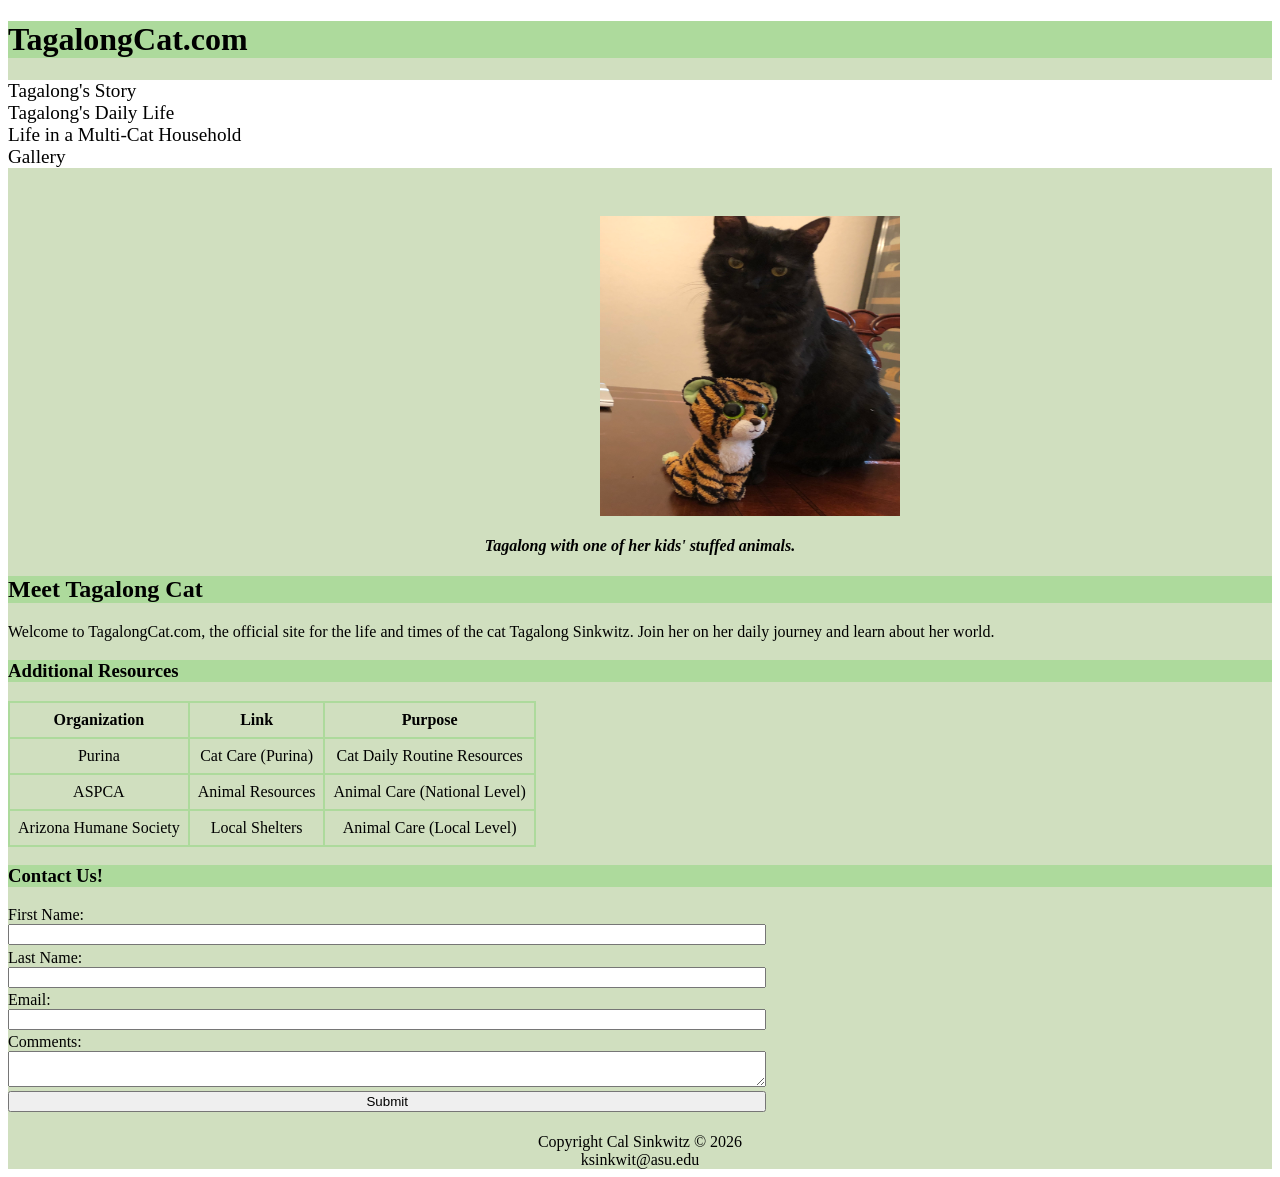
<file: index.html>
<!DOCTYPE html >
    <html lang="en">
    <head>
        <meta charset="UTF-8">
        <link href = "project.css" rel = "stylesheet">
        <title>
        TagalongCat.com
        </title>
        <meta name="viewport"
        content="width=device-width, initial-scale=1.0">
        <meta name = "description" content = "Tagalong.Com homepage, with links to additional resources on cat care and a form to contact the website owner.">
    </head>
    <body>
        <div id = "wrapper">
            <header>
            <h1>
                <a href = "index.html">TagalongCat.com</a>
            </h1>
            </header>
            <nav>
                <ul>
                    <li><a href="story.html">Tagalong's Story</a></li>
                    <li><a href="daily.html">Tagalong's Daily Life</a></li>
                    <li><a href = "cats.html">Life in a Multi-Cat Household</a></li>
                    <li><a href = "gallery.html">Gallery</a></li>
                </ul>
            </nav>
            <div id = "taggycentral">
            </div>
            <h4>
                <i>Tagalong with one of her kids' stuffed animals.</i>
            </h4>
            <div>
                <a href = "index.html"></a>
            </div>
             <main>
            <h2>
                Meet Tagalong Cat            
            </h2>
            <p>
                Welcome to TagalongCat.com, the official site for the life and times of the cat Tagalong Sinkwitz. Join her on her daily journey and learn about her world.
            </p>
            <h3>
                Additional Resources
            </h3>
            <table>
            <thead>
                <tr>
                    <th id = "Organization"> Organization </th>
                    <th id = "Link"> Link </th>
                    <th id = "Purpose"> Purpose </th>
                </tr>
            </thead>
            <tbody>
                <tr>
                    <td headers ="Organization">Purina</td>
                    <td headers = "Link"><a href = "https://www.purina.com/articles/cat/health/routine-care/how-to-care-for-a-cat"> Cat Care (Purina)</a></td>
                    <td headers = "Purpose">Cat Daily Routine Resources</td>
                </tr>
                <tr>
                    <td headers ="Organization">ASPCA</td>
                    <td headers = "Link"><a href = "https://www.aspca.org"> Animal Resources </a></td>
                    <td headers = "Purpose">Animal Care (National Level)</td>
                </tr>
                <tr>
                    <td headers = "Organization"> Arizona Humane Society</td>
                    <td headers = "Link"><a href = "https://www.azhumane.org/adopt/?utm_source=google&utm_medium=cpc&utm_campaign=big_adoptions_paid_search&utm_source=google&utm_medium=cpc&utm_campaign=big_adoptions"> Local Shelters</a></td>
                    <td headers = "Purpose">Animal Care (Local Level)</td>
                </tr>
            </tbody>
            </table>
            <h3>
                Contact Us!
            </h3>
            <form method = "post" action = "#">
                <label for = "myFirstName">
                    First Name:
                </label>
                <input type = "text" name = "myFirstName" id = "myFirstName">
                <label for = "myLastName">
                    Last Name:
                </label>
                <input type = "text" name = "myLastName" id = "myLastName">
                 <label for = "myEmail">
                    Email:
                </label>
                <input type = "email" name = "myEmail" id = "myEmail">
                <label for="comments">
                    Comments:
                </label>
                <textarea name="comments" id="comments" rows="2" cols="30">
                </textarea>
            <input type = "submit"  value = "Submit">
            </form>
            </main>
            <footer>
                <br>Copyright Cal Sinkwitz © 2026
                <br><a href = "mailto:ksinkwit@asu.edu"> ksinkwit@asu.edu </a>
            </footer>
        </div>
    </body>
    </html>
</file>
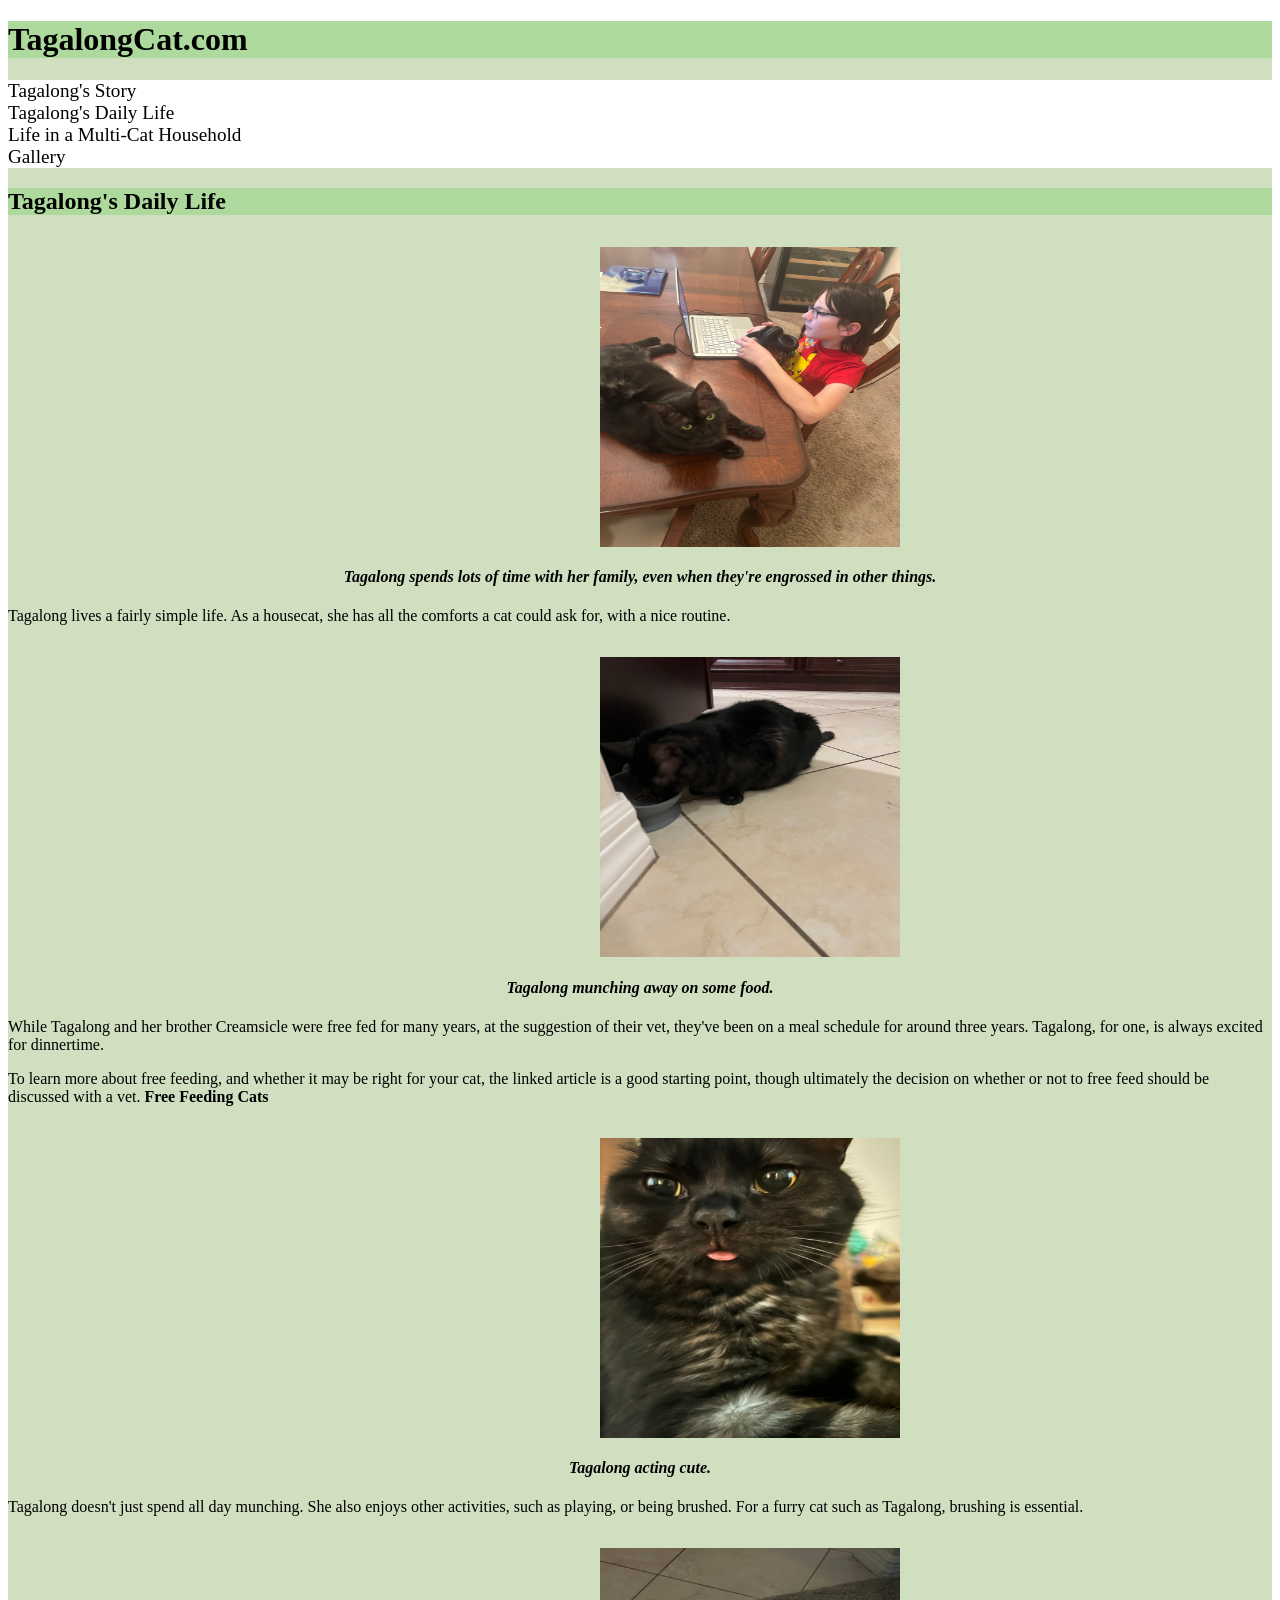
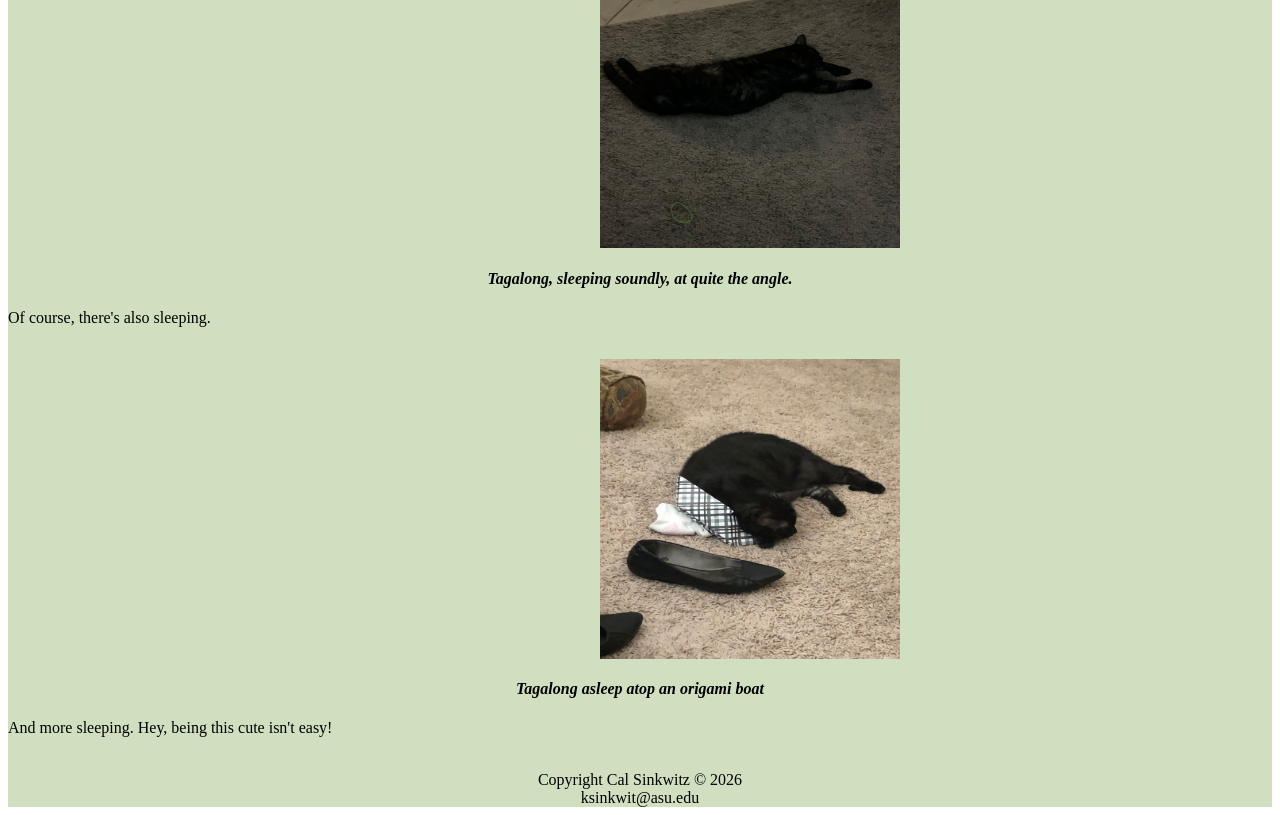
<file: daily.html>
<!DOCTYPE html >
    <html lang="en">
    <head>
        <meta charset="UTF-8">
        <link href = "project.css" rel = "stylesheet">
        <title>
        TagalongCat.com :: Tagalong's Daily Life
        </title>
        <meta name="viewport"
        content="width=device-width, initial-scale=1.0">
        <meta name = "description" content = "Tagalong.Com's overview on Tagalong's daily life, with her basic activities and what she loves most">
    </head>
    <body>
    <div id = "wrapper">
            <header>
            <h1>
                <a href = "index.html">TagalongCat.com</a>
            </h1>
            </header>
            <nav>
                <ul>
                    <li><a href="story.html">Tagalong's Story</a></li>
                    <li><a href="daily.html">Tagalong's Daily Life</a></li>
                    <li><a href = "cats.html">Life in a Multi-Cat Household</a></li>
                    <li><a href = "gallery.html">Gallery</a></li>
                </ul>
            </nav>
            <main>
                <h2>
                    Tagalong's Daily Life
                </h2>
                <div id = "tagalongjoey">
                </div>
                <h4>
                    <i>Tagalong spends lots of time with her family, even when they're engrossed in other things.</i>
                </h4>
                <p>
                    Tagalong lives a fairly simple life. As a housecat, she has all the comforts a cat could ask for, with a nice routine.
                </p>
                <div id = "tagalongdinner">
                </div>
                <h4>
                    <i>Tagalong munching away on some food.</i>
                </h4>
                <p>
                    While Tagalong and her brother Creamsicle were free fed for many years, at the suggestion of their vet, they've been on a meal schedule for around three years. Tagalong, for one, is always excited for dinnertime.
                </p>
                <p>
                    To learn more about free feeding, and whether it may be right for your cat, the linked article is a good starting point, though ultimately the decision on whether or not to free feed should be discussed with a vet. <a href = "https://www.catster.com/nutrition/is-free-feeding-cats-the-best-way-to-feed-your-cat/"><b>Free Feeding Cats</b></a>
                </p>
                <div id = "tagalongblep">
                </div>
                <h4>
                    <i>Tagalong acting cute.</i>
                </h4>
                <p>
                    Tagalong doesn't just spend all day munching. She also enjoys other activities, such as playing, or being brushed. For a furry cat such as Tagalong, brushing is essential.
                </p>
                <div id = "tagalongsideways"></div>
                <h4>
                    <i>Tagalong, sleeping soundly, at quite the angle.</i>
                </h4>
                <p>
                    Of course, there's also sleeping.
                </p>
                <div id = "tagalongboat"></div>
                <h4>
                    <i>Tagalong asleep atop an origami boat</i>
                </h4>
                <p>
                    And more sleeping. Hey, being this cute isn't easy!
                </p>
            </main>
            <footer>
                <br>Copyright Cal Sinkwitz © 2026
                <br><a href = "mailto:ksinkwit@asu.edu"> ksinkwit@asu.edu </a>
            </footer>
    </div>
    </body>
    </html>
</file>
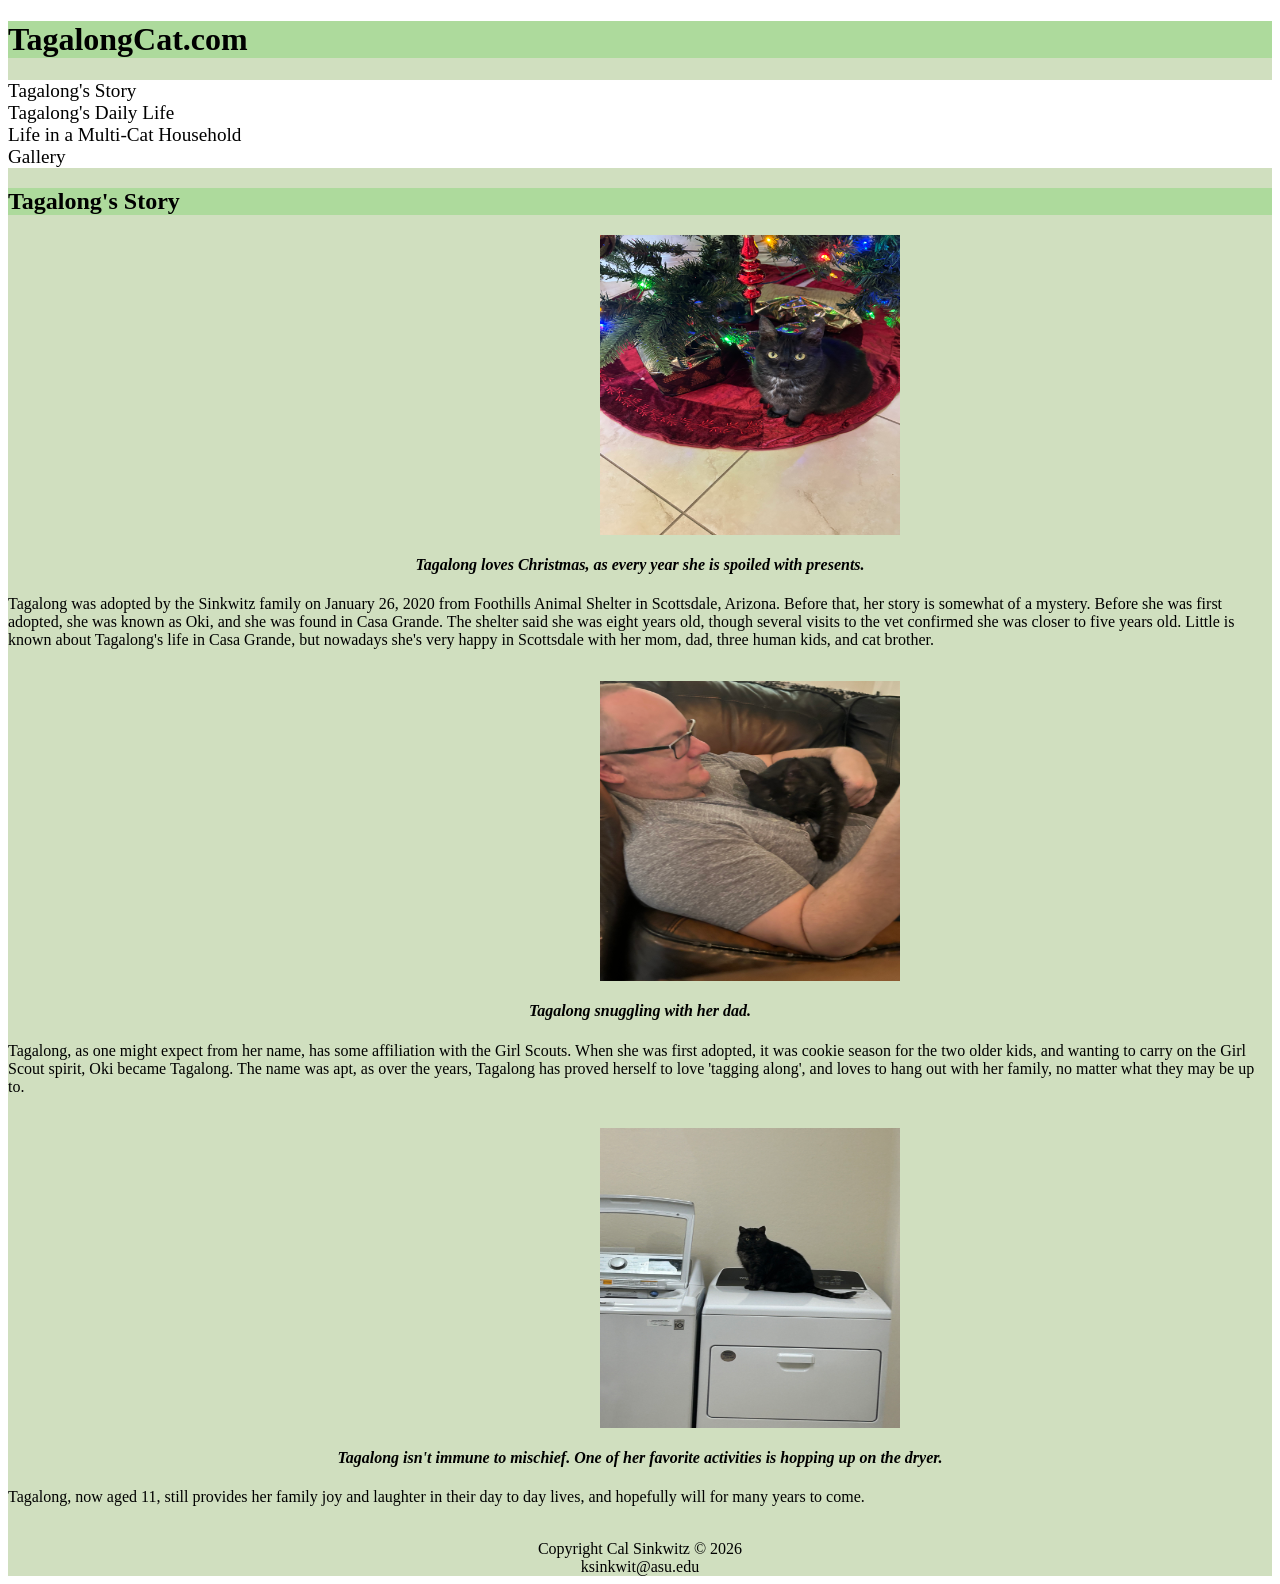
<file: story.html>
<!DOCTYPE html >
    <html lang="en">
    <head>
        <meta charset="UTF-8">
        <link href = "project.css" rel = "stylesheet">
        <title>
        TagalongCat.com :: Tagalong's Story
        </title>
        <meta name="viewport"
        content="width=device-width, initial-scale=1.0">
        <meta name = "description" content = "Tagalong.Com webpage Tagalong's Story. Features Tagalong's history and how she was adopted">
    </head>
    <body>
    <div id = "wrapper">
            <header>
            <h1>
                <a href = "index.html">TagalongCat.com</a>
            </h1>
            </header>
            <nav>
                <ul>
                    <li><a href="story.html">Tagalong's Story</a></li>
                    <li><a href="daily.html">Tagalong's Daily Life</a></li>
                    <li><a href = "cats.html">Life in a Multi-Cat Household</a></li>
                    <li><a href = "gallery.html">Gallery</a></li>
                </ul>
            </nav>
            <main>
                <h2>
                    Tagalong's Story
                </h2>
                <div id = "tagalongchristmas">
                </div>
                <h4>
                    <i>Tagalong loves Christmas, as every year she is spoiled with presents.</i>
                </h4>
                <p>
                    Tagalong was adopted by the Sinkwitz family on January 26, 2020 from Foothills Animal Shelter in Scottsdale, Arizona. Before that, her story is somewhat of a mystery. Before she was first adopted, she was known as Oki, and she was found in Casa Grande. The shelter said she was eight years old, though several visits to the vet confirmed she was closer to five years old. Little is known about Tagalong's life in Casa Grande, but nowadays she's very happy in Scottsdale with her mom, dad, three human kids, and cat brother.
                </p>
                <div id = "tagalongdad">
                </div>
                <h4>
                    <i>Tagalong snuggling with her dad.</i>
                </h4>
                <p>
                    Tagalong, as one might expect from her name, has some affiliation with the Girl Scouts. When she was first adopted, it was cookie season for the two older kids, and wanting to carry on the Girl Scout spirit, Oki became Tagalong. The name was apt, as over the years, Tagalong has proved herself to love 'tagging along', and loves to hang out with her family, no matter what they may be up to.
                </p>
                <div id = "tagalongdryer">
                </div>
                <h4>
                    <i>Tagalong isn't immune to mischief. One of her favorite activities is hopping up on the dryer.</i>
                </h4>
                <p>
                    Tagalong, now aged 11, still provides her family joy and laughter in their day to day lives, and hopefully will for many years to come.
                </p>
            </main>
            <footer>
                <br>Copyright Cal Sinkwitz © 2026
                <br><a href = "mailto:ksinkwit@asu.edu"> ksinkwit@asu.edu </a>
            </footer>
    </div>
    </body>
    </html>
</file>
<file: project.css>
#wrapper{
    background-color: #d0dfbf;
	border-color: #000033;
}

h1{
    background-color: #adda9c;
}

h2{
    background-color: #adda9c;
}

h3{
    background-color: #adda9c;
}

text{
    text-align: center;
}

header :link {
	color: #000000;
}
header :visited {
	color: #303d2c;
}
header :hover {
	color: #1c465b;
}
nav{
    background-color: #ffffff;
}
nav ul{
	list-style-type:none;
	margin: 0;
	padding-left: 0;
	font-size: 1.2em;
    text-decoration: none;
	}
:link{
	color: #000000;
	}	
:visited{
	color: #303d2c;
	}
:hover{
	color: #1c465b;
	}

a{
    text-decoration: none;
}

main ul{
    list-style-type:none;
	margin: 0;
	padding-left: 0;
    text-decoration: none;
}

#taggycentral{
	height: 300px;
	width: 300px;
	background-image: url(tagalong.jpeg);
	background-size: 100% 100%;
	background-repeat: no-repeat;
	margin-top: 3em;
	margin-left: 37em;
	}

#tagalongchristmas{
	height: 300px;
	width: 300px;
	background-image: url(christmas.jpeg);
	background-size: 100% 100%;
	background-repeat: no-repeat;
	margin-left: 37em;
}

#tagalongdad{
	height: 300px;
	width: 300px;
	background-image: url(snugglingdad.jpeg);
	background-size: 100% 100%;
	background-repeat: no-repeat;
	margin-top: 2em;
	margin-left: 37em;
}

#tagalongdryer{
	height: 300px;
	width: 300px;
	background-image: url(dryer.jpeg);
	background-size: 100% 100%;
	background-repeat: no-repeat;
	margin-top: 2em;
	margin-left: 37em;
}

#tagalongjoey{
	height: 300px;
	width: 300px;
	background-image: url(featuringjoey.jpeg);
	background-size: 100% 100%;
	background-repeat: no-repeat;
	margin-top: 2em;
	margin-left: 37em;
}

#tagalongdinner{
	height: 300px;
	width: 300px;
	background-image: url(dinnertime.jpeg);
	background-size: 100% 100%;
	background-repeat: no-repeat;
	margin-top: 2em;
	margin-left: 37em;
}

#tagalongblep{
	height: 300px;
	width: 300px;
	background-image: url(blep.jpeg);
	background-size: 100% 100%;
	background-repeat: no-repeat;
	margin-top: 2em;
	margin-left: 37em;
}

#tagalongsideways{
	height: 300px;
	width: 300px;
	background-image: url(sidewayssleep.jpeg);
	background-size: 100% 100%;
	background-repeat: no-repeat;
	margin-top: 2em;
	margin-left: 37em;
}

#tagalongboat{
	height: 300px;
	width: 300px;
	background-image: url(boatnap.jpeg);
	background-size: 100% 100%;
	background-repeat: no-repeat;
	margin-top: 2em;
	margin-left: 37em;
}

footer{
	text-align: center;
}

h4{
	text-align: center;
}

table {
	border: 2px solid #adda9c;
	border-collapse: collapse;
}

td {
	padding: 0.5em;
	border: 2px solid #adda9c;
	text-align: center;
}

th{
	padding: 0.5em;
	border: 2px solid #adda9c;
}

caption{
	font-size: 1em;
}

#twocats{
	height: 300px;
	width: 300px;
	background-image: url(windowpeering.jpeg);
	background-size: 100% 100%;
	background-repeat: no-repeat;
	margin-top: 2em;
	margin-left: 37em;
}

#cuties{
	height: 300px;
	width: 300px;
	background-image: url(windowbrother.jpeg);
	background-size: 100% 100%;
	background-repeat: no-repeat;
	margin-top: 2em;
	margin-left: 37em;
}

#bap{
	height: 300px;
	width: 300px;
	background-image: url(bap.jpeg);
	background-size: 100% 100%;
	background-repeat: no-repeat;
	margin-top: 2em;
	margin-left: 37em;
}

#sniff{
	height: 300px;
	width: 300px;
	background-image: url(sniff.jpeg);
	background-size: 100% 100%;
	background-repeat: no-repeat;
	margin-top: 2em;
	margin-left: 37em;
}

#tabletime{
	height: 300px;
	width: 300px;
	background-image: url(tabletime.jpeg);
	background-size: 100% 100%;
	background-repeat: no-repeat;
	margin-top: 2em;
	margin-left: 37em;
}

form{
	display: flex;
	flex-direction: column;
	flex-wrap: nowrap;
	max-width: 60%;
}

input,
textarea{
	margin-bottom: 0.25em;
}

video{
	float: left;
	margin-top: 2em;
}

#video{
	height: 300px;
	width: 300px;
	margin-bottom: 4em;
	margin-left: 37em;
}

#chair{
	height: 300px;
	width: 300px;
	background-image: url(chair.jpeg);
	background-size: 100% 100%;
	background-repeat: no-repeat;
	margin-top: 2em;
	margin-left: 37em;
}

#couch{
	height: 300px;
	width: 300px;
	background-image: url(couch.jpeg);
	background-size: 100% 100%;
	background-repeat: no-repeat;
	margin-top: 2em;
	margin-left: 37em;
}

#cutechristmas{
	height: 300px;
	width: 300px;
	background-image: url(cutechristmas.jpeg);
	background-size: 100% 100%;
	background-repeat: no-repeat;
	margin-top: 2em;
	margin-left: 37em;
}

#drpepper{
	height: 300px;
	width: 300px;
	background-image: url(drpepper.jpeg);
	background-size: 100% 100%;
	background-repeat: no-repeat;
	margin-top: 2em;
	margin-left: 37em;
}

#towerfriends{
	height: 300px;
	width: 300px;
	background-image: url(towerfriends.jpeg);
	background-size: 100% 100%;
	background-repeat: no-repeat;
	margin-top: 2em;
	margin-left: 37em;
}
</file>
